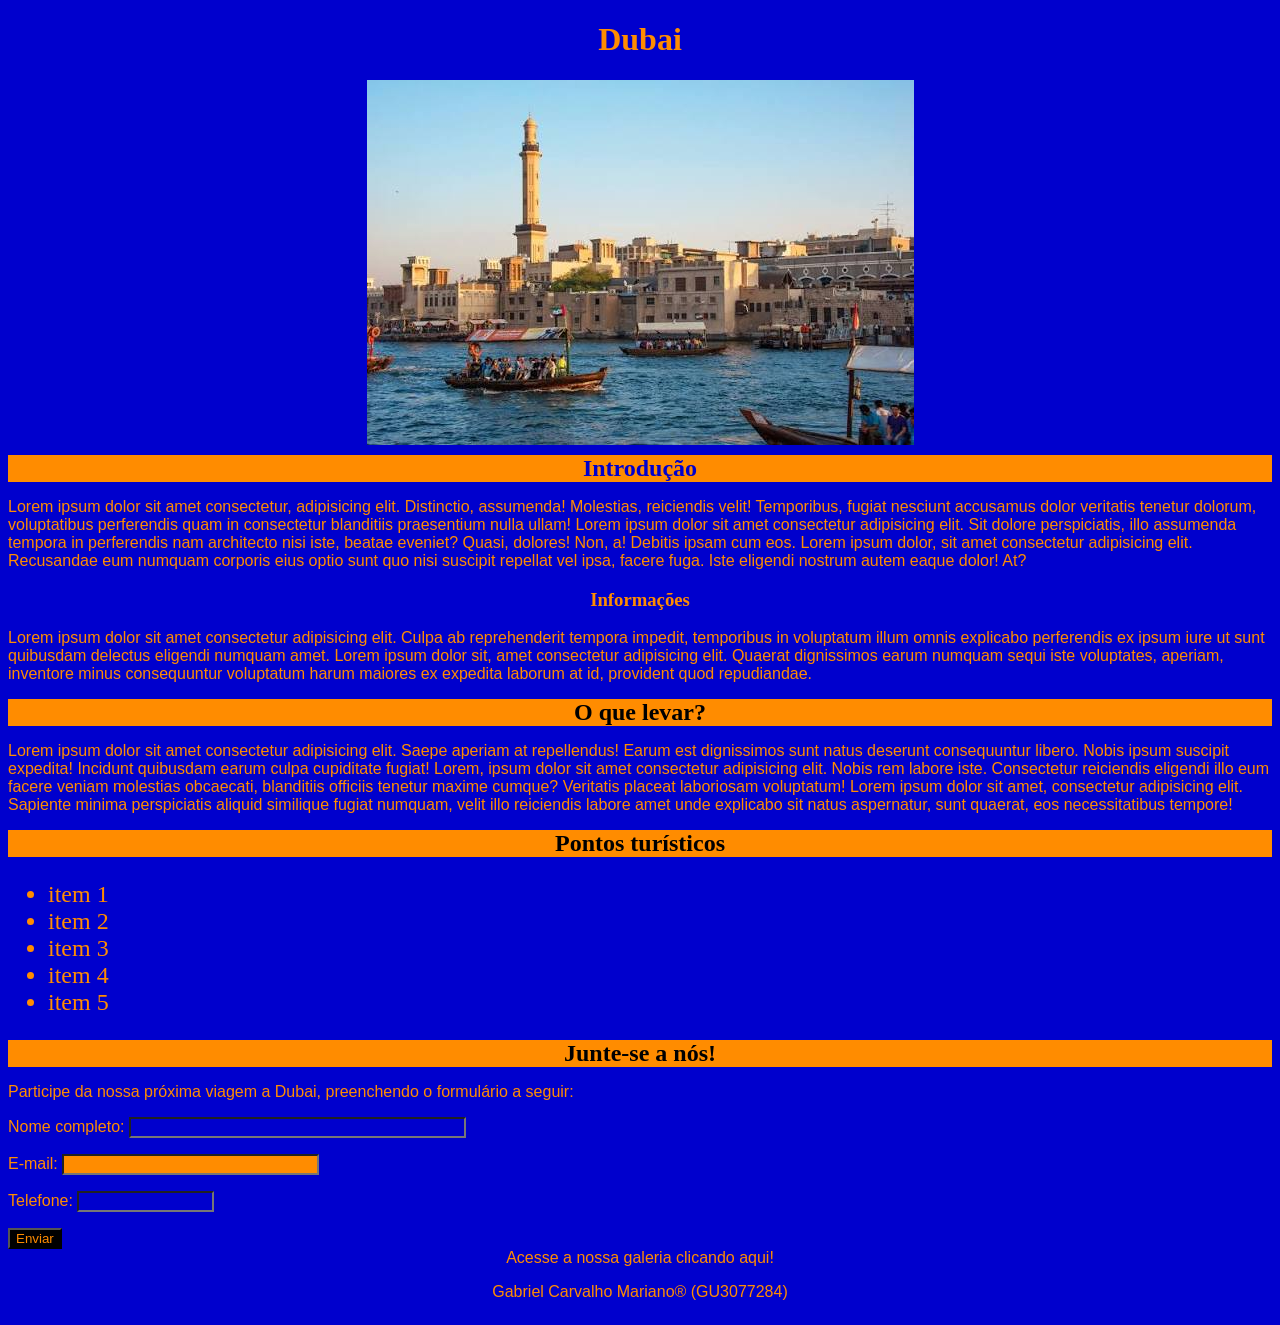
<file: cidade/index.html>
<!DOCTYPE html>
<html lang="pt-BR">
<head>
    <meta charset="UTF-8">
    <link rel="stylesheet" href="css/style.css">
    <title>Dubai - minha cidade</title>
</head>
<body>
<header>
    <h1 id="titulo">Dubai</h1>
    <div class="imagem">
    <img src="imagens/dubai.jpg" alt="cidade cheia de prédios, logo depois de um rio">
</div>
</header>
<main>
<article>
    <h2 class="importante introducao">Introdução</h2>
<p>
    Lorem ipsum dolor sit amet consectetur, adipisicing elit. Distinctio, assumenda! Molestias, reiciendis velit! Temporibus, fugiat nesciunt accusamus dolor veritatis tenetur dolorum, voluptatibus perferendis quam in consectetur blanditiis praesentium nulla ullam!
    Lorem ipsum dolor sit amet consectetur adipisicing elit. Sit dolore perspiciatis, illo assumenda tempora in perferendis nam architecto nisi iste, beatae eveniet? Quasi, dolores! Non, a! Debitis ipsam cum eos.
    Lorem ipsum dolor, sit amet consectetur adipisicing elit. Recusandae eum numquam corporis eius optio sunt quo nisi suscipit repellat vel ipsa, facere fuga. Iste eligendi nostrum autem eaque dolor! At?
</p>
<section>
    <h3>Informações</h3>
<p>
    Lorem ipsum dolor sit amet consectetur adipisicing elit. Culpa ab reprehenderit tempora impedit, temporibus in voluptatum illum omnis explicabo perferendis ex ipsum iure ut sunt quibusdam delectus eligendi numquam amet.
    Lorem ipsum dolor sit, amet consectetur adipisicing elit. Quaerat dignissimos earum numquam sequi iste voluptates, aperiam, inventore minus consequuntur voluptatum harum maiores ex expedita laborum at id, provident quod repudiandae.
</p>
</section>
</article>
<article>
<h2 class="importante">O que levar?</h2>
<p>
Lorem ipsum dolor sit amet consectetur adipisicing elit. Saepe aperiam at repellendus! Earum est dignissimos sunt natus deserunt consequuntur libero. Nobis ipsum suscipit expedita! Incidunt quibusdam earum culpa cupiditate fugiat!
Lorem, ipsum dolor sit amet consectetur adipisicing elit. Nobis rem labore iste. Consectetur reiciendis eligendi illo eum facere veniam molestias obcaecati, blanditiis officiis tenetur maxime cumque? Veritatis placeat laboriosam voluptatum!
Lorem ipsum dolor sit amet, consectetur adipisicing elit. Sapiente minima perspiciatis aliquid similique fugiat numquam, velit illo reiciendis labore amet unde explicabo sit natus aspernatur, sunt quaerat, eos necessitatibus tempore!
</p>
</article>
<article>
<h2 class="importante">Pontos turísticos</h2>
<ul>
    <li>item 1</li>
     <li>item 2</li>
      <li>item 3</li>
       <li>item 4</li>
         <li>item 5</li>
</ul>
</article>
<article>
<h2 class="importante">Junte-se a nós!</h2>
<p>Participe da nossa próxima viagem a Dubai, preenchendo o formulário a seguir:</p>
<form>
<p>Nome completo: <input type="text" size="40"></p>
<p>E-mail: <input type="email" size="30"></p>
<p>Telefone: <input type="text" size="15"></p>
<input type="button" class="botao" value="Enviar">
</form>
</article>
</main>
<footer>
    <div class="galeria">
  <a href="galeria.html">Acesse a nossa galeria clicando aqui!</a>
  </div>
  <div class="rodape">
<p>
    Gabriel Carvalho Mariano® (GU3077284)
</p>
</div>
</footer>
</body>
</html>
</file>
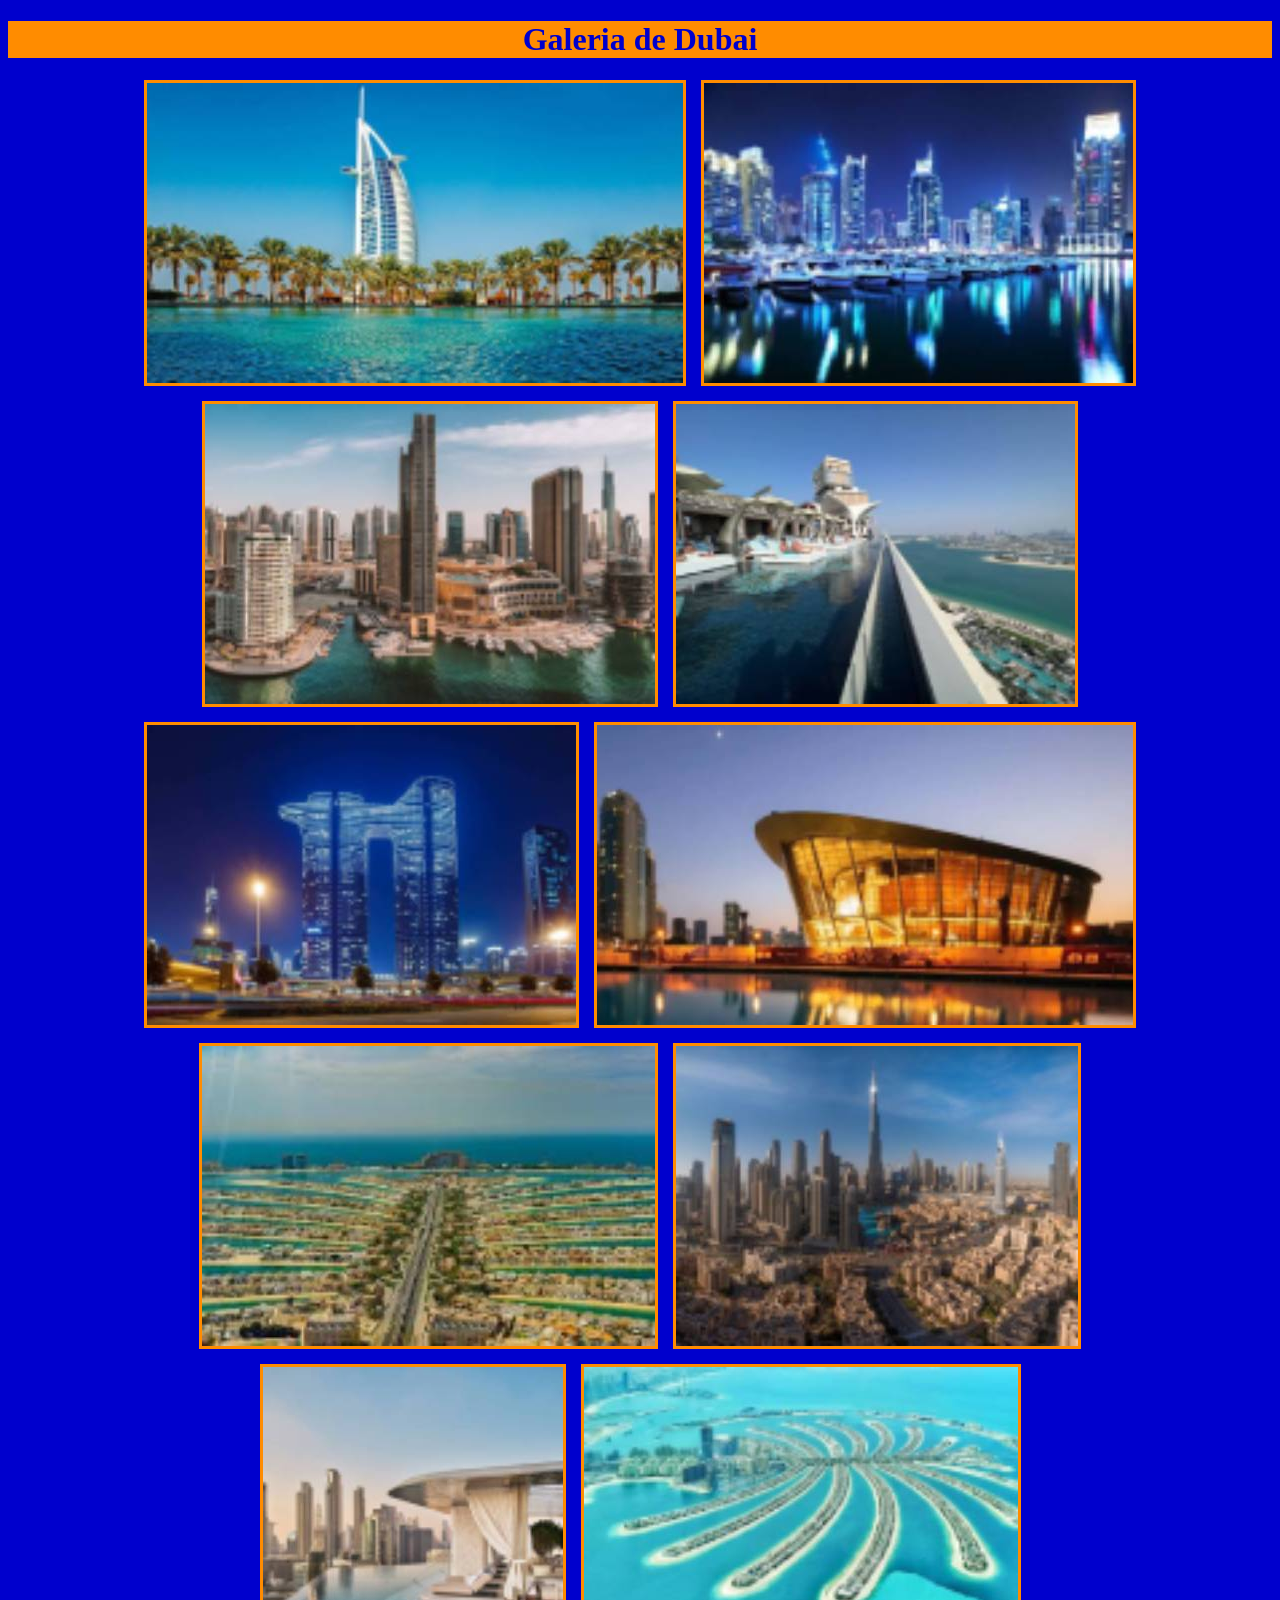
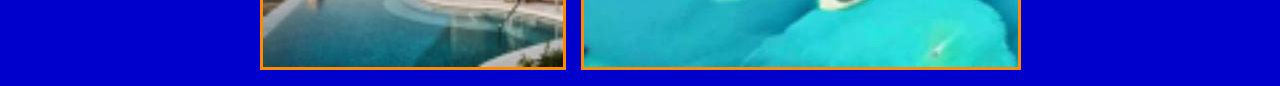
<file: cidade/galeria.html>
<!DOCTYPE html>
<html lang="pt-BR">
<head>
    <meta charset="UTF-8">
    <link rel="stylesheet" href="css/galeria.css">
    <title>Galeria - minha cidade</title>
</head>
<header>
<h1>Galeria de Dubai</h1>
</header>
<body>
    <figure>
    <img src="imagens/dubai1.jpg" alt="curso de água com palmeiras e um prédio ao fundo" class="item">
     <img src="imagens/dubai2.jpg" alt="cidade noturna com prédios cheios de luzes" class="item">
      <img src="imagens/dubai3.jpg" alt="cidade urbana próxima a um rio" class="item">
       <img src="imagens/dubai4.jpg" alt="local aquático acima de um rio" class="item">
        <img src="imagens/dubai5.jpg" alt="prédio duplo com as luzes ligadas a noite" class="item">
         <img src="imagens/dubai6.jpg" alt="prédio laranja em frente a um lago" class="item">
          <img src="imagens/dubai7.jpg" alt="cidade plana com vários prédios" class="item"> 
           <img src="imagens/dubai8.jpg" alt="cidade com muitos prédios" class="item">
            <img src="imagens/dubai9.jpg" alt="lugar alto com um pequeno local de água" class="item">
             <img src="imagens/dubai10.jpg" alt="cidade com tiras urbanas perto de água" class="item">
    </figure>
</body>
</html>
</file>
<file: cidade/css/style.css>
* {
    background-color:mediumblue;
}

a {
    text-decoration: none;
    color: darkorange;
}

#titulo {
    color: darkorange;
font-family: 'Trebuchet MS';
}

.imagem {
    display: flex;
    justify-content: center;
}

.importante {
    display: flex;
    justify-content: center;
   margin-top: 10px;
   margin-bottom: 10px;
   background-color:darkorange;
}

.introducao {
    color: mediumblue;
}

article ul {
color: darkorange;
font-size: 24px;
}

h1, h2 {
    display: flex;
    justify-content: center;
}

h3 {
    display: flex;
    justify-content: center;
}

p {
    font-family: Arial, Helvetica, sans-serif;
}

h3, p {
    color: darkorange;
}

input[type="email"] {
    background-color: darkorange;
}

.botao {
     color: darkorange;
    background-color: black;
}

.botao:hover {
    color: green;
}

.rodape {
    display: flex;
    justify-content: center;
}

.galeria {
    display: flex;
    justify-content: center;
    font-family:Arial, Helvetica, sans-serif;
}
</file>
<file: cidade/css/galeria.css>
* {
    background-color: mediumblue;
}

h1 {
    display: flex;
    justify-content: center;
    background-color: darkorange;
    color: mediumblue;
}

figure {
    display: flex;
    flex-direction: row;
    flex-wrap: wrap;
    gap: 15px;
    justify-content: center;
    flex-basis: auto;
}

.item {
    border: 3px solid darkorange;
}

.item:hover {
    border-color: green;
}
</file>
